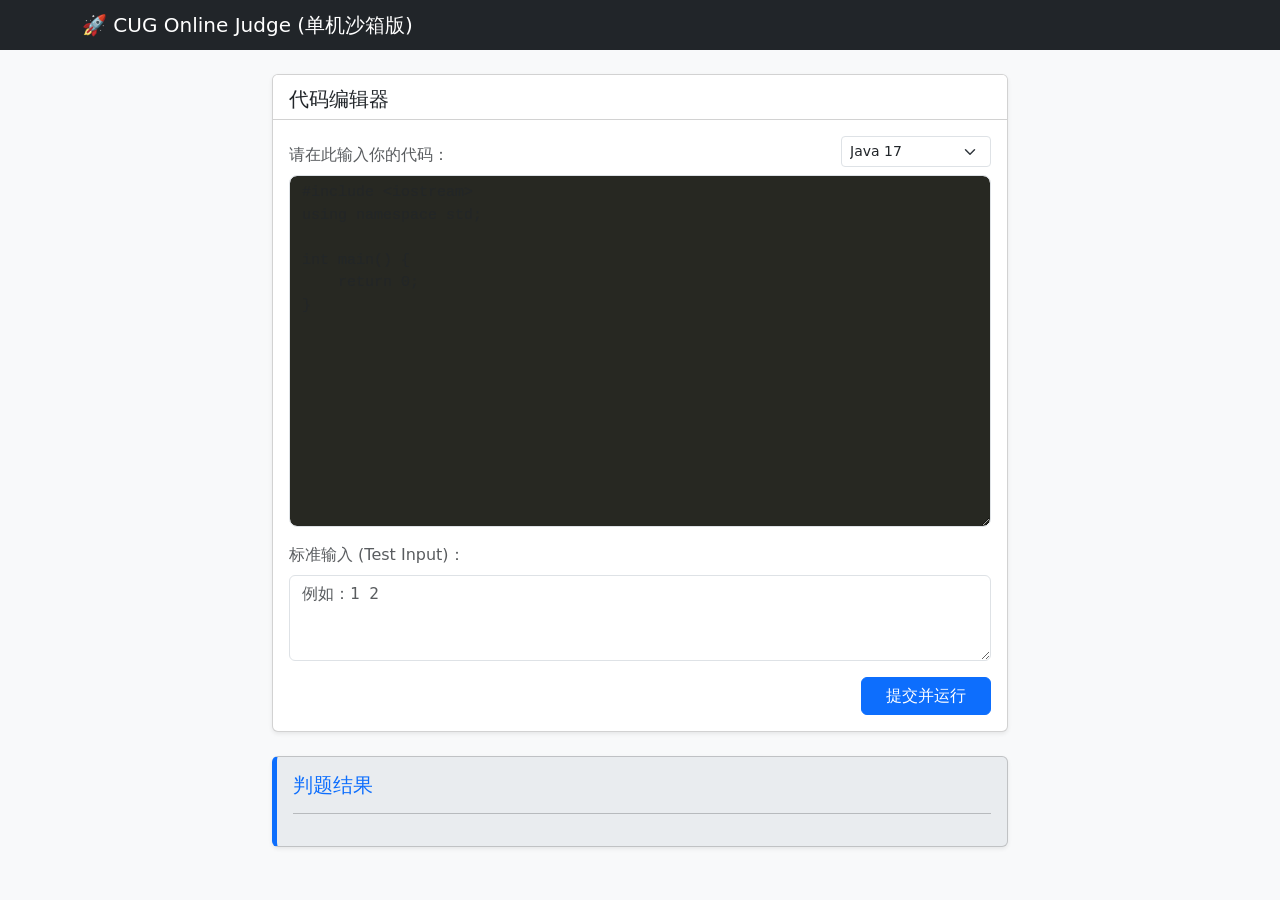
<file: JAVA开发-实习四-197241-白佳琪/oj-system/src/main/resources/templates/index.html>
<!DOCTYPE html>
<html xmlns:th="http://www.thymeleaf.org">
<head>
    <meta charset="UTF-8">
    <title>CUG 在线评测系统 (OJ)</title>
    <link href="https://cdn.jsdelivr.net/npm/bootstrap@5.3.0/dist/css/bootstrap.min.css" rel="stylesheet">
    <style>
        body { background-color: #f8f9fa; }
        .editor-textarea {
            font-family: 'Consolas', 'Courier New', monospace;
            font-size: 15px;
            background-color: #272822;
            color: #f8f8f2;
            border-radius: 8px;
        }
        .editor-textarea:focus {
            background-color: #272822;
            color: #f8f8f2;
            box-shadow: 0 0 0 0.25rem rgba(33, 37, 41, 0.25);
        }
        .result-card {
            background-color: #e9ecef;
            border-left: 5px solid #0d6efd;
        }
    </style>
</head>
<body>

<nav class="navbar navbar-dark bg-dark mb-4">
    <div class="container">
        <span class="navbar-brand mb-0 h1">🚀 CUG Online Judge (单机沙箱版)</span>
    </div>
</nav>

<div class="container">
    <div class="row">
        <div class="col-lg-8 mx-auto">
            <div class="card shadow-sm mb-4">
                <div class="card-header bg-white">
                    <h5 class="mb-0 mt-1">代码编辑器</h5>
                </div>
                <div class="card-body">
                    <form action="/submit" method="post">
                        <div class="mb-3">
                            <div class="d-flex justify-content-between align-items-end mb-2">
                                <label for="code" class="form-label text-muted mb-0">请在此输入你的代码：</label>
                                <select class="form-select form-select-sm" name="language" style="width: auto;" th:value="${language}">
                                    <option value="java" th:selected="${language == 'java'}">Java 17</option>
                                    <option value="cpp" th:selected="${language == 'cpp'}">C++ 14 (g++)</option>
                                </select>
                            </div>
    
                            <textarea class="form-control editor-textarea" id="code" name="code" rows="15" 
                                    placeholder="#include <iostream>&#10;using namespace std;&#10;&#10;int main() {&#10;    return 0;&#10;}" 
                                    th:text="${code}"></textarea>
                        </div>
                        
                        <div class="mb-3">
                            <label for="input" class="form-label text-muted">标准输入 (Test Input)：</label>
                            <textarea class="form-control" id="input" name="input" rows="3" 
          placeholder="例如：1 2" style="font-family: monospace;" 
          th:text="${input}"></textarea>
                        </div>

                        <div class="d-grid gap-2 d-md-flex justify-content-md-end">
                            <button type="submit" class="btn btn-primary px-4">
                                提交并运行
                            </button>
                        </div>
                    </form>
                </div>
            </div>

            <div class="card shadow-sm result-card" th:if="${result != null}">
                <div class="card-body">
                    <h5 class="card-title text-primary">判题结果</h5>
                    <hr>
                    <pre class="mb-0" style="white-space: pre-wrap; word-wrap: break-word;" th:text="${result}"></pre>
                </div>
            </div>
            
        </div>
    </div>
</div>

</body>
</html>
</file>
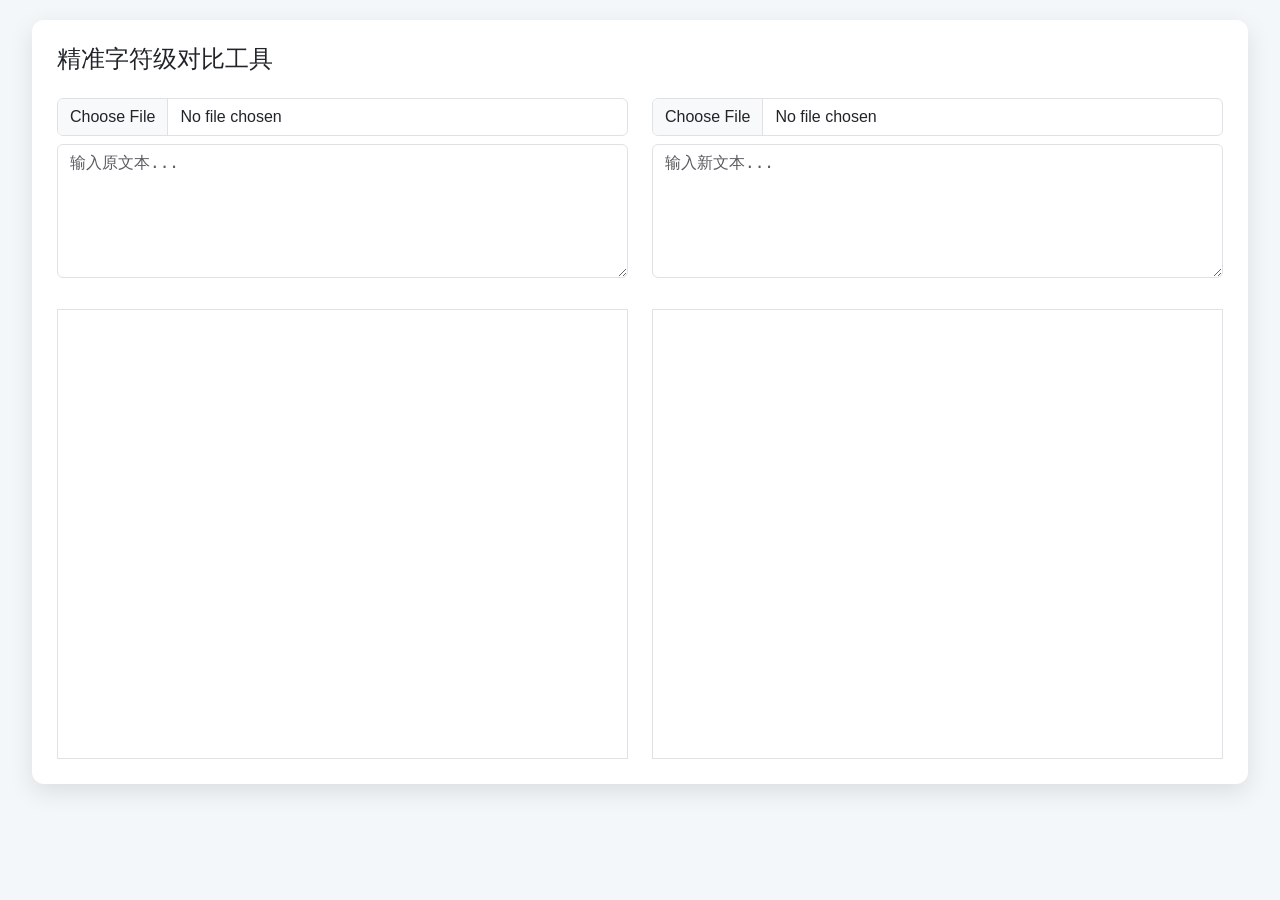
<file: JAVA开发-实习三-197241-白佳琪/index2.html>
<!DOCTYPE html>
<html lang="zh-CN">
<head>
    <meta charset="UTF-8">
    <title>高级文本差异对比 (字符级高亮)</title>
    <link href="https://cdn.bootcdn.net/ajax/libs/twitter-bootstrap/5.1.3/css/bootstrap.min.css" rel="stylesheet">
    <style>
        body { background-color: #f4f7f9; padding: 20px; font-family: 'Segoe UI', Tahoma, Geneva, Verdana, sans-serif; }
        .main-card { background: white; border-radius: 12px; box-shadow: 0 8px 24px rgba(0,0,0,0.1); padding: 25px; }
        textarea { font-family: 'Consolas', monospace; font-size: 13px; margin-bottom: 15px; }
        .diff-panel { 
            height: 450px; overflow-y: auto; border: 1px solid #dee2e6; 
            background: #fff; font-family: 'Consolas', monospace; white-space: pre; padding: 10px;
        }
        /* 行样式 */
        .line { display: block; padding: 0 5px; min-height: 1.5em; }
        .added-line { background-color: #e6ffec; }
        .deleted-line { background-color: #ffebe9; }
        /* 字符高亮样式 */
        ins { background-color: #acf2bd; text-decoration: none; font-weight: bold; } /* 新增字符 */
        del { background-color: #ffb1ac; text-decoration: none; font-weight: bold; } /* 删除字符 */
        .empty-line { background-color: #fafafa; color: #ccc; }
    </style>
</head>
<body>

<div class="container-fluid">
    <div class="main-card">
        <h4 class="mb-4">精准字符级对比工具</h4>
        
        <div class="row mb-3">
            <div class="col-6">
                <input type="file" class="form-control mb-2" onchange="loadFile(1, 'text1')">
                <textarea class="form-control" id="text1" rows="5" placeholder="输入原文本..." oninput="compare()"></textarea>
            </div>
            <div class="col-6">
                <input type="file" class="form-control mb-2" onchange="loadFile(2, 'text2')">
                <textarea class="form-control" id="text2" rows="5" placeholder="输入新文本..." oninput="compare()"></textarea>
            </div>
        </div>

        <div class="row">
            <div class="col-6"><div id="view1" class="diff-panel"></div></div>
            <div class="col-6"><div id="view2" class="diff-panel"></div></div>
        </div>
    </div>
</div>

<script>
    // 字符级 LCS 函数：返回带 HTML 标记的差异字符串
    function getCharDiff(str1, str2) {
        let m = str1.length, n = str2.length;
        let dp = Array.from({length: m+1}, () => Array(n+1).fill(0));
        for(let i=1; i<=m; i++) {
            for(let j=1; j<=n; j++) {
                if(str1[i-1] === str2[j-1]) dp[i][j] = dp[i-1][j-1] + 1;
                else dp[i][j] = Math.max(dp[i-1][j], dp[i][j-1]);
            }
        }
        let res1 = "", res2 = "", i = m, j = n;
        while(i > 0 || j > 0) {
            if(i > 0 && j > 0 && str1[i-1] === str2[j-1]) {
                res1 = str1[i-1] + res1; res2 = str2[j-1] + res2;
                i--; j--;
            } else if(j > 0 && (i === 0 || dp[i][j-1] >= dp[i-1][j])) {
                res2 = "<ins>" + str2[j-1] + "</ins>" + res2;
                j--;
            } else {
                res1 = "<del>" + str1[i-1] + "</del>" + res1;
                i--;
            }
        }
        return [res1, res2];
    }

    async function loadFile(num, id) {
        const file = event.target.files[0];
        document.getElementById(id).value = await file.text();
        compare();
    }

    function compare() {
        const lines1 = document.getElementById('text1').value.split(/\r?\n/);
        const lines2 = document.getElementById('text2').value.split(/\r?\n/);
        const m = lines1.length, n = lines2.length;
        const dp = Array.from({length: m+1}, () => Array(n+1).fill(0));

        for(let i=1; i<=m; i++) {
            for(let j=1; j<=n; j++) {
                if(lines1[i-1] === lines2[j-1]) dp[i][j] = dp[i-1][j-1] + 1;
                else dp[i][j] = Math.max(dp[i-1][j], dp[i][j-1]);
            }
        }

        let i = m, j = n, h1 = [], h2 = [];
        while(i > 0 || j > 0) {
            if(i > 0 && j > 0 && lines1[i-1] === lines2[j-1]) {
                const txt = lines1[i-1];
                h1.push(`<span class="line">  ${txt}</span>`);
                h2.push(`<span class="line">  ${txt}</span>`);
                i--; j--;
            } else if(j > 0 && (i === 0 || dp[i][j-1] >= dp[i-1][j])) {
                // 如果左侧还有对应的待处理行，我们尝试做字符级对比（模拟修改）
                if(i > 0 && dp[i-1][j] === dp[i][j-1]) {
                    const [d1, d2] = getCharDiff(lines1[i-1], lines2[j-1]);
                    h1.push(`<span class="line deleted-line">- ${d1}</span>`);
                    h2.push(`<span class="line added-line">+ ${d2}</span>`);
                    i--; j--;
                } else {
                    h1.push(`<span class="line empty-line"> </span>`);
                    h2.push(`<span class="line added-line">+ ${lines2[j-1]}</span>`);
                    j--;
                }
            } else {
                h1.push(`<span class="line deleted-line">- ${lines1[i-1]}</span>`);
                h2.push(`<span class="line empty-line"> </span>`);
                i--;
            }
        }
        document.getElementById('view1').innerHTML = h1.reverse().join('');
        document.getElementById('view2').innerHTML = h2.reverse().join('');
    }
</script>
</body>
</html>
</file>
